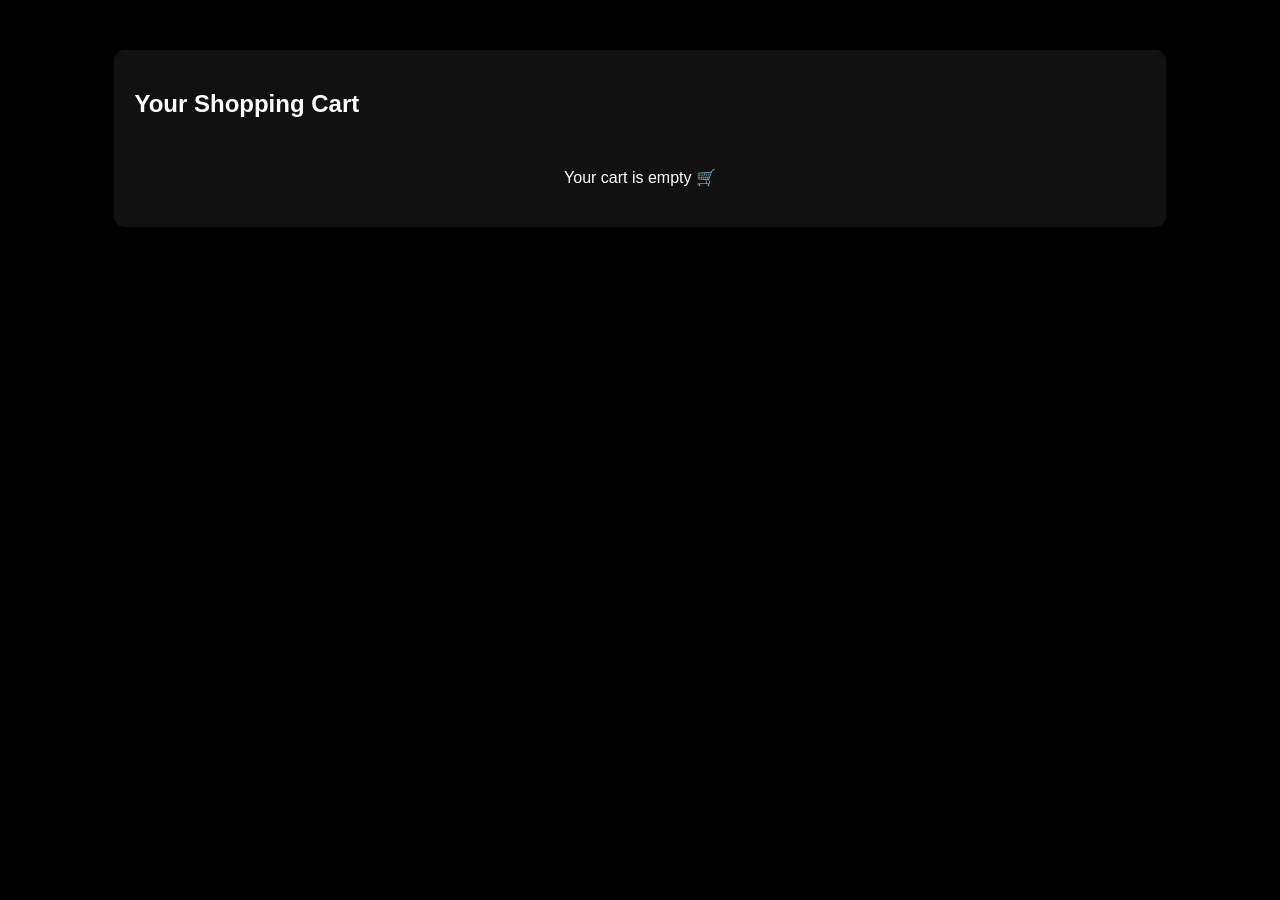
<file: cart.html>
<!DOCTYPE html>
<html lang="en">
<head>
  <meta charset="UTF-8">
  <meta name="viewport" content="width=device-width, initial-scale=1.0">
  <title>My Cart</title>

  <style>
    body {
      background-color: black;
      color: white;
      font-family: Arial;
    }

    .cart-container {
      width: 80%;
      margin: 50px auto;
      background-color: #111;
      padding: 20px;
      border-radius: 10px;
    }

    .cart-item {
      display: flex;
      align-items: center;
      margin-bottom: 15px;
      border-bottom: 1px solid #444;
      padding-bottom: 10px;
    }

    .cart-item img {
      width: 90px;
      height: 90px;
      margin-right: 15px;
      border-radius: 5px;
    }

    .cart-item h3 {
      margin: 0;
    }

    .remove-btn {
      margin-left: auto;
      background-color: red;
      border: none;
      color: white;
      padding: 5px 10px;
      border-radius: 5px;
      cursor: pointer;
    }

    .total {
      text-align: right;
      margin-top: 20px;
      font-size: 18px;
    }

    .empty {
      text-align: center;
      margin-top: 50px;
    }
  </style>
</head>
<body>

  <div class="cart-container">
    <h2>Your Shopping Cart</h2>
    <div id="cart-items"></div>
    <div id="cart-total" class="total"></div>
  </div>

  <script>
    // --- Load cart items from localStorage ---
    let cart = JSON.parse(localStorage.getItem("cart")) || [];
    const cartItemsDiv = document.getElementById("cart-items");
    const cartTotalDiv = document.getElementById("cart-total");

    function showCart() {
      cartItemsDiv.innerHTML = "";
      if (cart.length === 0) {
        cartItemsDiv.innerHTML = "<p class='empty'>Your cart is empty 🛒</p>";
        cartTotalDiv.textContent = "";
        return;
      }

      let total = 0;
      cart.forEach((item, index) => {
        total += parseFloat(item.price);

        const div = document.createElement("div");
        div.classList.add("cart-item");
        div.innerHTML = `
          <img src="${item.image}" alt="${item.name}">
          <div>
            <h3>${item.name}</h3>
            <p>Price: Rs. ${item.price}</p>
          </div>
          <button class="remove-btn" onclick="removeItem(${index})">Remove</button>
        `;
        cartItemsDiv.appendChild(div);
      });

      cartTotalDiv.textContent = "Total: Rs. " + total;
    }

    function removeItem(index) {
      cart.splice(index, 1);
      localStorage.setItem("cart", JSON.stringify(cart));
      showCart();
    }

    showCart();
  </script>

</body>
</html>
</file>
